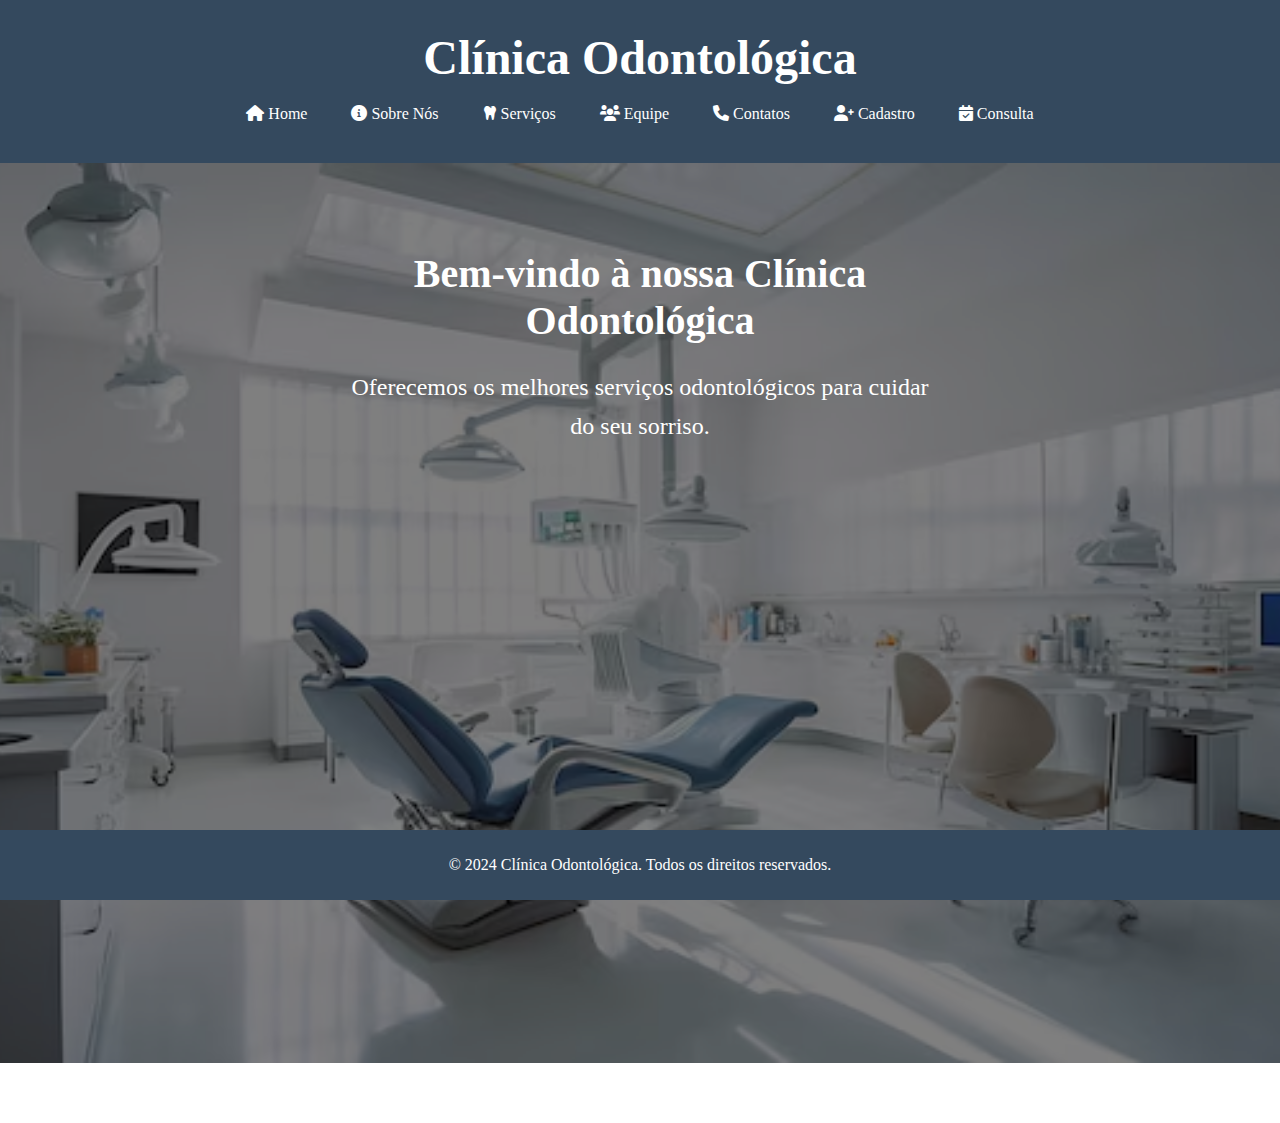
<file: index.html>
<!DOCTYPE html>
<html lang="pt-br">
<head>
    <meta charset="UTF-8">
    <meta name="viewport" content="width=device-width, initial-scale=1.0">
    <title>Clínica Odontológica</title>
    <link rel="stylesheet" href="styles.css">
    <link rel="stylesheet" href="https://cdnjs.cloudflare.com/ajax/libs/font-awesome/6.0.0-beta3/css/all.min.css">
</head>
<body>
    <header>
        <h1>Clínica Odontológica</h1>
        <nav>
            <ul class="flip-menu">
                <li><a href="index.html"><i class="fas fa-home"></i> Home</a></li>
                <li><a href="#"><i class="fas fa-info-circle"></i> Sobre Nós</a></li>
                <li><a href="#"><i class="fas fa-tooth"></i> Serviços</a></li>
                <li><a href="#"><i class="fas fa-users"></i> Equipe</a></li>
                <li><a href="#"><i class="fas fa-phone"></i> Contatos</a></li>
                <li class="dropdown">
                    <a href="#"><i class="fas fa-user-plus"></i> Cadastro</a>
                    <ul class="dropdown-content">
                        <li><a href="cadastro_estoque.html">Cadastro Estoque</a></li>
                        <li><a href="cadastro_funcionario.html">Cadastro Funcionário</a></li>
                        <li><a href="cadastro_paciente.html">Cadastro Paciente</a></li>
                        <li><a href="cadastro_medico.html">Cadastro Médico</a></li>
                        <li><a href="cadastro_produto.html">Cadastro Produto</a></li>
                    </ul>
                </li>
                <li class="dropdown">
                    <a href="#"><i class="fas fa-calendar-check"></i> Consulta</a>
                    <ul class="dropdown-content">
                        <li><a href="listar_estoque.php">Listar Estoque</a></li>
                        <li><a href="listar_funcionario.php">Listar Funcionário</a></li>
                        <li><a href="listar_paciente.php">Listar Paciente</a></li>
                        <li><a href="listar_medico.php">Listar Médico</a></li>
                        <li><a href="listar_produto.php">Listar Produto</a></li>
                    </ul>
                </li>
            </ul>
        </nav>
    </header>
    <main>
        <section class="hero">
            <div class="hero-background">
                <img src="images/background.png" alt="Background da Clínica" class="hero-image">
            </div>
            <div class="hero-overlay"></div>
            <div class="hero-content">
                <h2>Bem-vindo à nossa Clínica Odontológica</h2>
                <p>Oferecemos os melhores serviços odontológicos para cuidar do seu sorriso.</p>
            </div>
        </section>
    </main>
    <footer>
        <p>&copy; 2024 Clínica Odontológica. Todos os direitos reservados.</p>
    </footer>
</body>
</html>
</file>
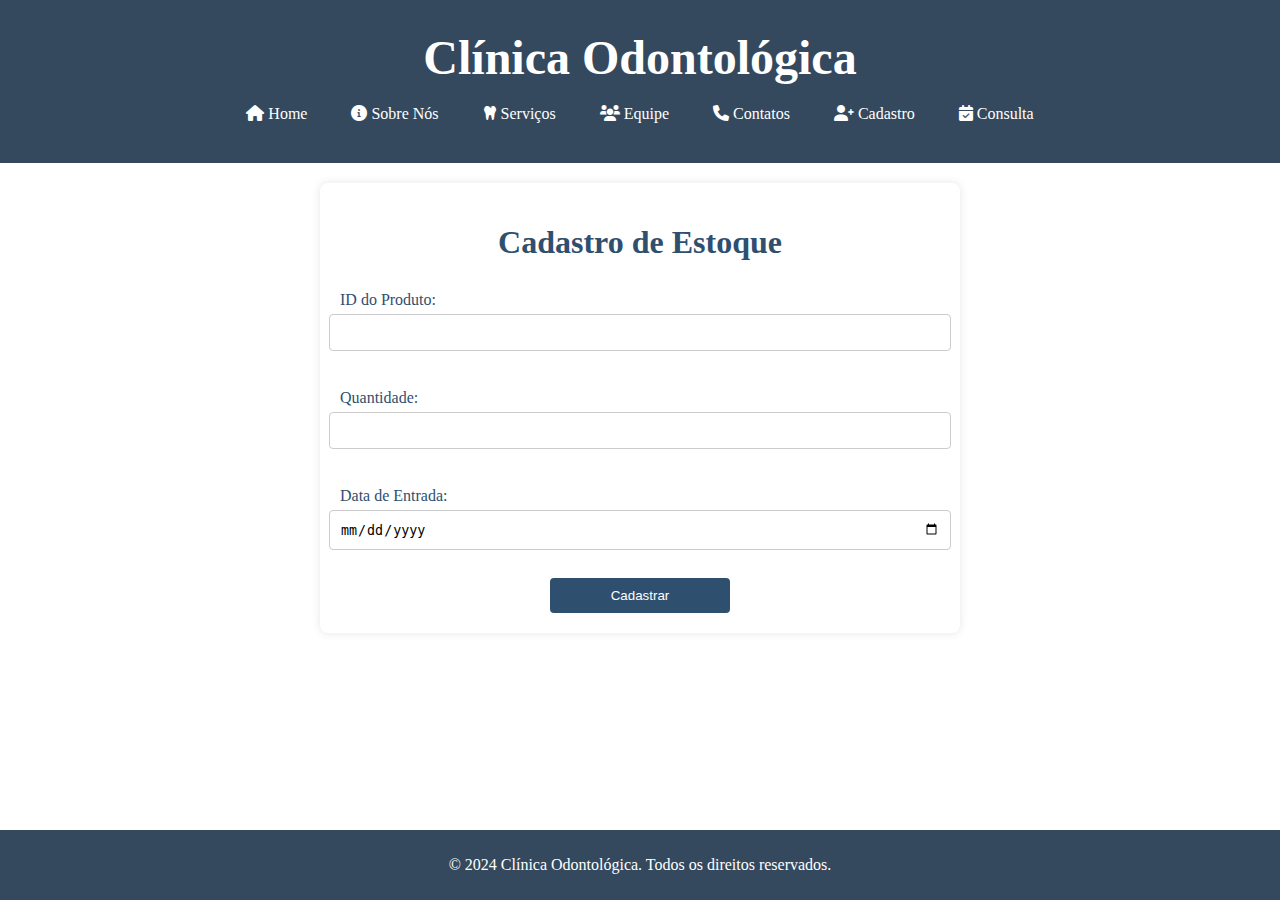
<file: cadastro_estoque.html>
<!DOCTYPE html>
<html lang="pt-br">
<head>
    <meta charset="UTF-8">
    <meta name="viewport" content="width=device-width, initial-scale=1.0">
    <title>Clínica Odontológica</title>
    <link rel="stylesheet" href="styles.css">
    <link rel="stylesheet" href="https://cdnjs.cloudflare.com/ajax/libs/font-awesome/6.0.0-beta3/css/all.min.css">
</head>
<body>
    <header>
        <h1>Clínica Odontológica</h1>
        <nav>
            <ul class="flip-menu">
                <li><a href="index.html"><i class="fas fa-home"></i> Home</a></li>
                <li><a href="#"><i class="fas fa-info-circle"></i> Sobre Nós</a></li>
                <li><a href="#"><i class="fas fa-tooth"></i> Serviços</a></li>
                <li><a href="#"><i class="fas fa-users"></i> Equipe</a></li>
                <li><a href="#"><i class="fas fa-phone"></i> Contatos</a></li>
                <li class="dropdown">
                    <a href="#"><i class="fas fa-user-plus"></i> Cadastro</a>
                    <ul class="dropdown-content">
                        <li><a href="cadastro_estoque.html">Cadastro Estoque</a></li>
                        <li><a href="cadastro_funcionario.html">Cadastro Funcionário</a></li>
                        <li><a href="cadastro_paciente.html">Cadastro Paciente</a></li>
                        <li><a href="cadastro_medico.html">Cadastro Médico</a></li>
                        <li><a href="cadastro_produto.html">Cadastro Produto</a></li>
                    </ul>
                </li>
                <li class="dropdown">
                    <a href="#"><i class="fas fa-calendar-check"></i> Consulta</a>
                    <ul class="dropdown-content">
                        <li><a href="listar_estoque.php">Listar Estoque</a></li>
                        <li><a href="listar_funcionario.php">Listar Funcionário</a></li>
                        <li><a href="listar_paciente.php">Listar Paciente</a></li>
                        <li><a href="listar_medico.php">Listar Médico</a></li>
                        <li><a href="listar_produto.php">Listar Produto</a></li>
                    </ul>
                </li>
            </ul>
        </nav>
    </header>
    <main class="conteudo_form">
        <h1>Cadastro de Estoque</h1>
        <form action="cad_estoque.php" method="post">
            <label for="produto_id">ID do Produto:</label>
            <input type="number" id="produto_id" name="produto_id" required><br>

            <label for="quantidade">Quantidade:</label>
            <input type="number" id="quantidade" name="quantidade" required><br>

            <label for="data_entrada">Data de Entrada:</label>
            <input type="date" id="data_entrada" name="data_entrada" required><br>

            <input type="submit" value="Cadastrar">    
        </form>       
    </main>    
    <footer>
        <p>&copy; 2024 Clínica Odontológica. Todos os direitos reservados.</p>
    </footer>
</body>
</html>
</file>
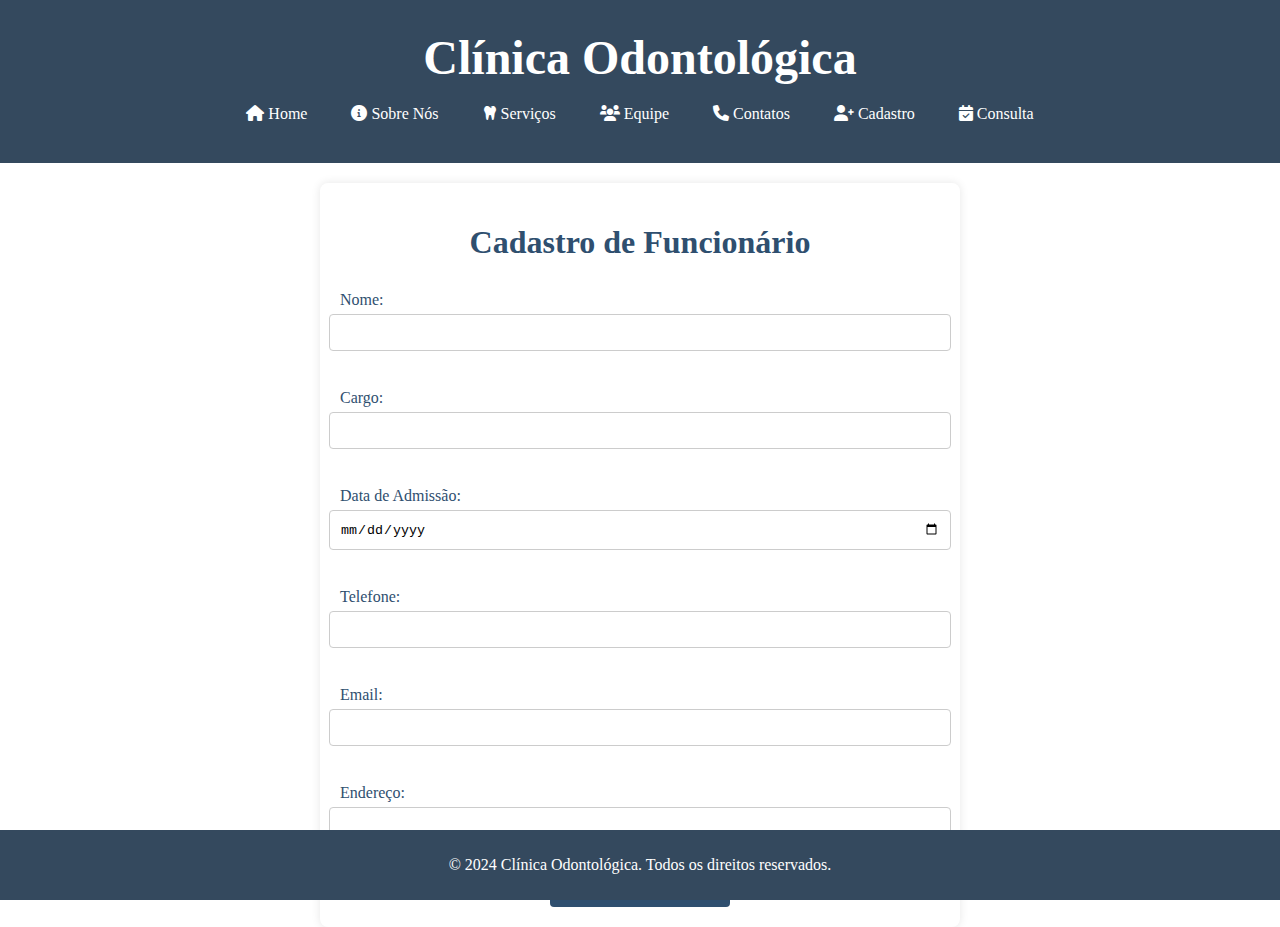
<file: cadastro_funcionario.html>
<!DOCTYPE html>
<html lang="pt-br">
<head>
    <meta charset="UTF-8">
    <meta name="viewport" content="width=device-width, initial-scale=1.0">
    <title>Clínica Odontológica</title>
    <link rel="stylesheet" href="styles.css">
    <link rel="stylesheet" href="https://cdnjs.cloudflare.com/ajax/libs/font-awesome/6.0.0-beta3/css/all.min.css">
</head>
<body>
    <header>
        <h1>Clínica Odontológica</h1>
        <nav>
            <ul class="flip-menu">
                <li><a href="index.html"><i class="fas fa-home"></i> Home</a></li>
                <li><a href="#"><i class="fas fa-info-circle"></i> Sobre Nós</a></li>
                <li><a href="#"><i class="fas fa-tooth"></i> Serviços</a></li>
                <li><a href="#"><i class="fas fa-users"></i> Equipe</a></li>
                <li><a href="#"><i class="fas fa-phone"></i> Contatos</a></li>
                <li class="dropdown">
                    <a href="#"><i class="fas fa-user-plus"></i> Cadastro</a>
                    <ul class="dropdown-content">
                        <li><a href="cadastro_estoque.html">Cadastro Estoque</a></li>
                        <li><a href="cadastro_funcionario.html">Cadastro Funcionário</a></li>
                        <li><a href="cadastro_paciente.html">Cadastro Paciente</a></li>
                        <li><a href="cadastro_medico.html">Cadastro Médico</a></li>
                        <li><a href="cadastro_produto.html">Cadastro Produto</a></li>
                    </ul>
                </li>
                <li class="dropdown">
                    <a href="#"><i class="fas fa-calendar-check"></i> Consulta</a>
                    <ul class="dropdown-content">
                        <li><a href="listar_estoque.php">Listar Estoque</a></li>
                        <li><a href="listar_funcionario.php">Listar Funcionário</a></li>
                        <li><a href="listar_paciente.php">Listar Paciente</a></li>
                        <li><a href="listar_medico.php">Listar Médico</a></li>
                        <li><a href="listar_produto.php">Listar Produto</a></li>
                    </ul>
                </li>
            </ul>
        </nav>
    </header>
    <main class="conteudo_form">
        <h1>Cadastro de Funcionário</h1>
        <form action="cad_funcionario.php" method="post">
            <label for="nome">Nome:</label>
            <input type="text" id="nome" name="nome" required><br>

            <label for="cargo">Cargo:</label>
            <input type="text" id="cargo" name="cargo" required><br>

            <label for="data_admissao">Data de Admissão:</label>
            <input type="date" id="data_admissao" name="data_admissao" required><br>

            <label for="telefone">Telefone:</label>
            <input type="text" id="telefone" name="telefone" required><br>

            <label for="email">Email:</label>
            <input type="email" id="email" name="email" required><br>

            <label for="endereco">Endereço:</label>
            <input type="text" id="endereco" name="endereco" required><br>

            <input type="submit" value="Cadastrar">
        </form>     
    </main>    
    <footer>
        <p>&copy; 2024 Clínica Odontológica. Todos os direitos reservados.</p>
    </footer>
</body>
</html>
</file>
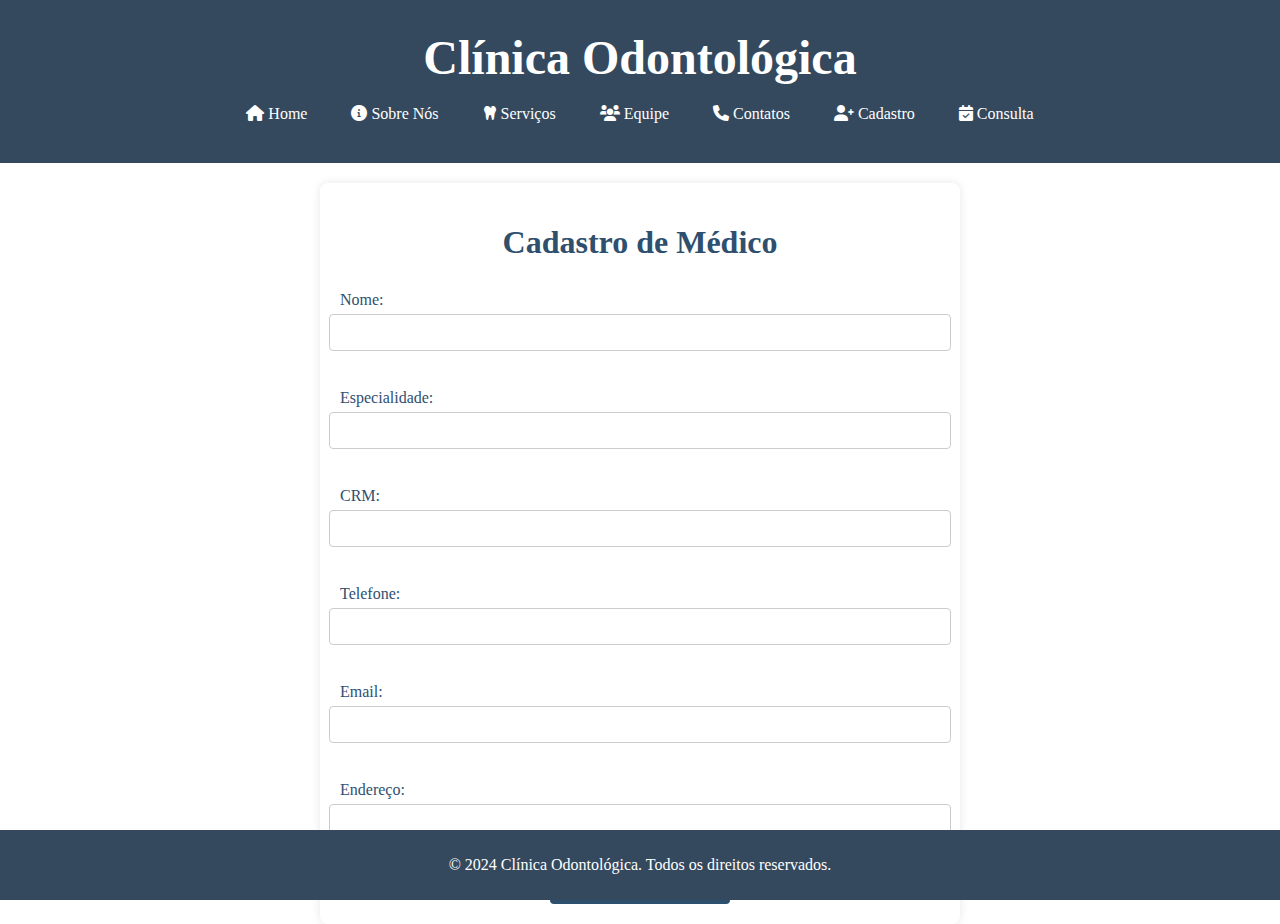
<file: cadastro_medico.html>
<!DOCTYPE html>
<html lang="pt-br">
<head>
    <meta charset="UTF-8">
    <meta name="viewport" content="width=device-width, initial-scale=1.0">
    <title>Clínica Odontológica</title>
    <link rel="stylesheet" href="styles.css">
    <link rel="stylesheet" href="https://cdnjs.cloudflare.com/ajax/libs/font-awesome/6.0.0-beta3/css/all.min.css">
</head>
<body>
    <header>
        <h1>Clínica Odontológica</h1>
        <nav>
            <ul class="flip-menu">
                <li><a href="index.html"><i class="fas fa-home"></i> Home</a></li>
                <li><a href="#"><i class="fas fa-info-circle"></i> Sobre Nós</a></li>
                <li><a href="#"><i class="fas fa-tooth"></i> Serviços</a></li>
                <li><a href="#"><i class="fas fa-users"></i> Equipe</a></li>
                <li><a href="#"><i class="fas fa-phone"></i> Contatos</a></li>
                <li class="dropdown">
                    <a href="#"><i class="fas fa-user-plus"></i> Cadastro</a>
                    <ul class="dropdown-content">
                        <li><a href="cadastro_estoque.html">Cadastro Estoque</a></li>
                        <li><a href="cadastro_funcionario.html">Cadastro Funcionário</a></li>
                        <li><a href="cadastro_paciente.html">Cadastro Paciente</a></li>
                        <li><a href="cadastro_medico.html">Cadastro Médico</a></li>
                        <li><a href="cadastro_produto.html">Cadastro Produto</a></li>
                    </ul>
                </li>
                <li class="dropdown">
                    <a href="#"><i class="fas fa-calendar-check"></i> Consulta</a>
                    <ul class="dropdown-content">
                        <li><a href="listar_estoque.php">Listar Estoque</a></li>
                        <li><a href="listar_funcionario.php">Listar Funcionário</a></li>
                        <li><a href="listar_paciente.php">Listar Paciente</a></li>
                        <li><a href="listar_medico.php">Listar Médico</a></li>
                        <li><a href="listar_produto.php">Listar Produto</a></li>
                    </ul>
                </li>
            </ul>
        </nav>
    </header>
    <main class="conteudo_form">
        <h1>Cadastro de Médico</h1>
        <form action="cad_medico.php" method="post">
            <label for="nome">Nome:</label>
            <input type="text" id="nome" name="nome" required><br>

            <label for="especialidade">Especialidade:</label>
            <input type="text" id="especialidade" name="especialidade" required><br>

            <label for="crm">CRM:</label>
            <input type="text" id="crm" name="crm" required><br>

            <label for="telefone">Telefone:</label>
            <input type="text" id="telefone" name="telefone" required><br>

            <label for="email">Email:</label>
            <input type="email" id="email" name="email" required><br>

            <label for="endereco">Endereço:</label>
            <input type="text" id="endereco" name="endereco" required><br>

            <input type="submit" value="Cadastrar">
        </form>    
    </main>    
    <footer>
        <p>&copy; 2024 Clínica Odontológica. Todos os direitos reservados.</p>
    </footer>
</body>
</html>
</file>
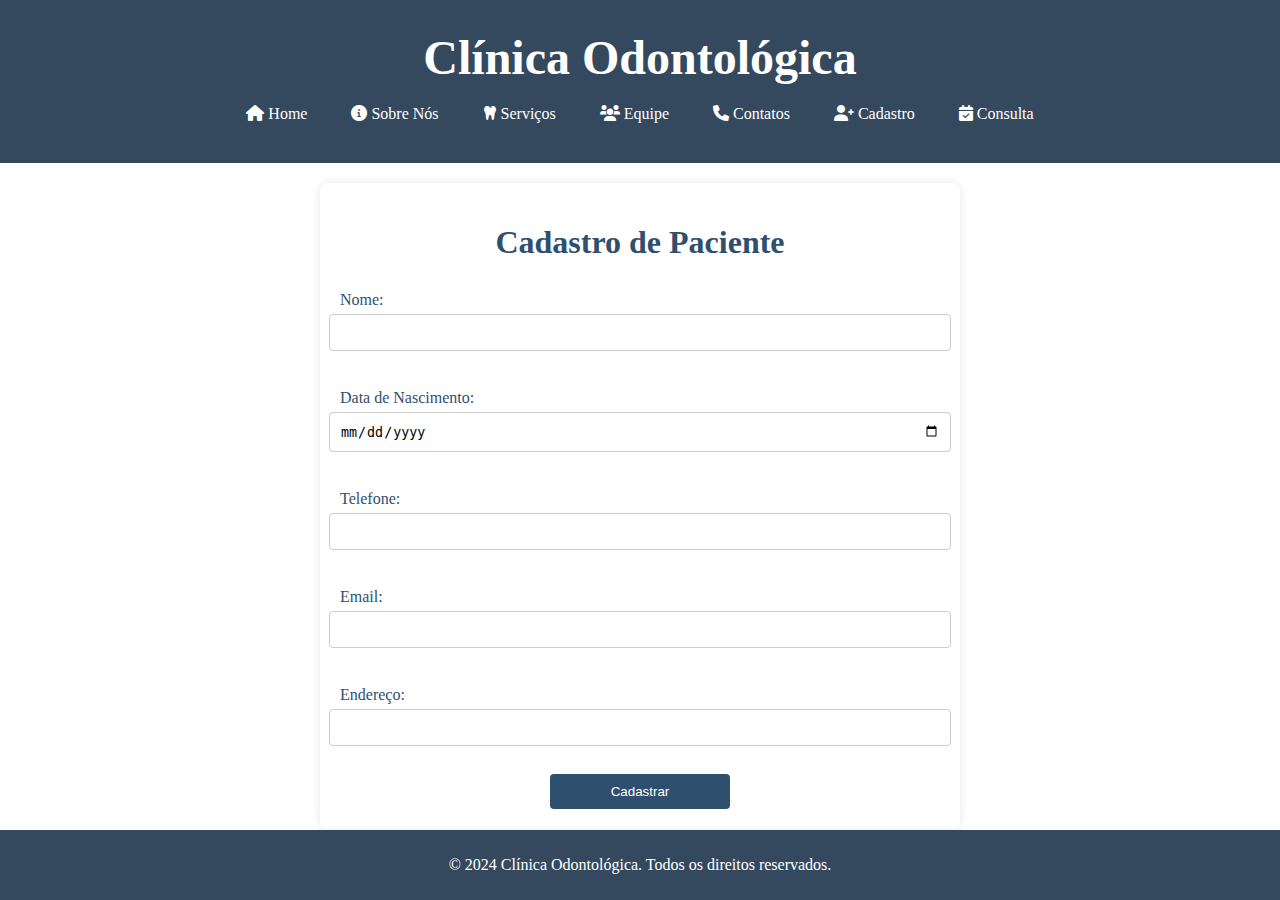
<file: cadastro_paciente.html>
<!DOCTYPE html>
<html lang="pt-br">
<head>
    <meta charset="UTF-8">
    <meta name="viewport" content="width=device-width, initial-scale=1.0">
    <title>Clínica Odontológica</title>
    <link rel="stylesheet" href="styles.css">
    <link rel="stylesheet" href="https://cdnjs.cloudflare.com/ajax/libs/font-awesome/6.0.0-beta3/css/all.min.css">
</head>
<body>
    <header>
        <h1>Clínica Odontológica</h1>
        <nav>
            <ul class="flip-menu">
                <li><a href="index.html"><i class="fas fa-home"></i> Home</a></li>
                <li><a href="#"><i class="fas fa-info-circle"></i> Sobre Nós</a></li>
                <li><a href="#"><i class="fas fa-tooth"></i> Serviços</a></li>
                <li><a href="#"><i class="fas fa-users"></i> Equipe</a></li>
                <li><a href="#"><i class="fas fa-phone"></i> Contatos</a></li>
                <li class="dropdown">
                    <a href="#"><i class="fas fa-user-plus"></i> Cadastro</a>
                    <ul class="dropdown-content">
                        <li><a href="cadastro_estoque.html">Cadastro Estoque</a></li>
                        <li><a href="cadastro_funcionario.html">Cadastro Funcionário</a></li>
                        <li><a href="cadastro_paciente.html">Cadastro Paciente</a></li>
                        <li><a href="cadastro_medico.html">Cadastro Médico</a></li>
                        <li><a href="cadastro_produto.html">Cadastro Produto</a></li>
                    </ul>
                </li>
                <li class="dropdown">
                    <a href="#"><i class="fas fa-calendar-check"></i> Consulta</a>
                    <ul class="dropdown-content">
                        <li><a href="listar_estoque.php">Listar Estoque</a></li>
                        <li><a href="listar_funcionario.php">Listar Funcionário</a></li>
                        <li><a href="listar_paciente.php">Listar Paciente</a></li>
                        <li><a href="listar_medico.php">Listar Médico</a></li>
                        <li><a href="listar_produto.php">Listar Produto</a></li>
                    </ul>
                </li>
            </ul>
        </nav>
    </header>
    <main class="conteudo_form">
        <h1>Cadastro de Paciente</h1>
        <form action="cad_paciente.php" method="post">
            <label for="nome">Nome:</label>
            <input type="text" id="nome" name="nome" required><br>

            <label for="data_nascimento">Data de Nascimento:</label>
            <input type="date" id="data_nascimento" name="data_nascimento" required><br>

            <label for="telefone">Telefone:</label>
            <input type="text" id="telefone" name="telefone" required><br>

            <label for="email">Email:</label>
            <input type="email" id="email" name="email" required><br>

            <label for="endereco">Endereço:</label>
            <input type="text" id="endereco" name="endereco" required><br>

            <input type="submit" value="Cadastrar">
        </form>
    </main>    
    <footer>
        <p>&copy; 2024 Clínica Odontológica. Todos os direitos reservados.</p>
    </footer>
</body>
</html>
</file>
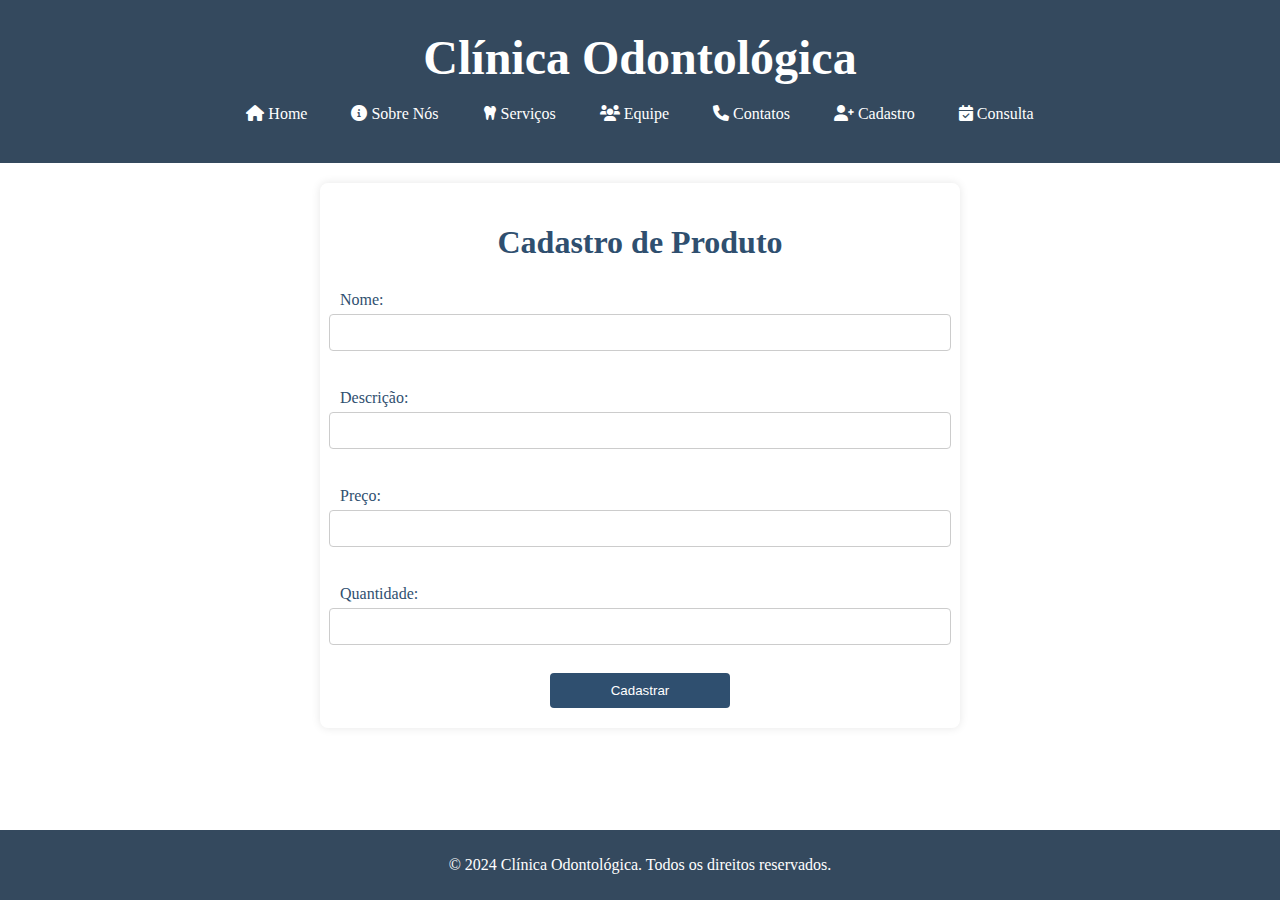
<file: cadastro_produto.html>
<!DOCTYPE html>
<html lang="pt-br">
<head>
    <meta charset="UTF-8">
    <meta name="viewport" content="width=device-width, initial-scale=1.0">
    <title>Clínica Odontológica</title>
    <link rel="stylesheet" href="styles.css">
    <link rel="stylesheet" href="https://cdnjs.cloudflare.com/ajax/libs/font-awesome/6.0.0-beta3/css/all.min.css">
</head>
<body>
    <header>
        <h1>Clínica Odontológica</h1>
        <nav>
            <ul class="flip-menu">
                <li><a href="index.html"><i class="fas fa-home"></i> Home</a></li>
                <li><a href="#"><i class="fas fa-info-circle"></i> Sobre Nós</a></li>
                <li><a href="#"><i class="fas fa-tooth"></i> Serviços</a></li>
                <li><a href="#"><i class="fas fa-users"></i> Equipe</a></li>
                <li><a href="#"><i class="fas fa-phone"></i> Contatos</a></li>
                <li class="dropdown">
                    <a href="#"><i class="fas fa-user-plus"></i> Cadastro</a>
                    <ul class="dropdown-content">
                        <li><a href="cadastro_estoque.html">Cadastro Estoque</a></li>
                        <li><a href="cadastro_funcionario.html">Cadastro Funcionário</a></li>
                        <li><a href="cadastro_paciente.html">Cadastro Paciente</a></li>
                        <li><a href="cadastro_medico.html">Cadastro Médico</a></li>
                        <li><a href="cadastro_produto.html">Cadastro Produto</a></li>
                    </ul>
                </li>
                <li class="dropdown">
                    <a href="#"><i class="fas fa-calendar-check"></i> Consulta</a>
                    <ul class="dropdown-content">
                        <li><a href="listar_estoque.php">Listar Estoque</a></li>
                        <li><a href="listar_funcionario.php">Listar Funcionário</a></li>
                        <li><a href="listar_paciente.php">Listar Paciente</a></li>
                        <li><a href="listar_medico.php">Listar Médico</a></li>
                        <li><a href="listar_produto.php">Listar Produto</a></li>
                    </ul>
                </li>
            </ul>
        </nav>
    </header>
    <main class="conteudo_form">
        <h1>Cadastro de Produto</h1>
        <form action="cad_produto.php" method="post">
            <label for="nome">Nome:</label>
            <input type="text" id="nome" name="nome" required><br>

            <label for="descricao">Descrição:</label>
            <input type="text" id="descricao" name="descricao" required><br>

            <label for="preco">Preço:</label>
            <input type="number" step="0.01" id="preco" name="preco" required><br>

            <label for="quantidade">Quantidade:</label>
            <input type="number" id="quantidade" name="quantidade" required><br>

            <input type="submit" value="Cadastrar">
        </form>    
    </main>    
    <footer>
        <p>&copy; 2024 Clínica Odontológica. Todos os direitos reservados.</p>
    </footer>
</body>
</html>
</file>
<file: styles.css>
body, html {
    margin: 0;
    padding: 0;
    height: 100%;
}

header {
    background-color: #34495e;
    color: #fff;
    padding: 30px 0;
    position: relative;
    z-index: 1000;
    text-align: center;
}

header h1 {
    margin: 0;
    font-size: 3rem;
}

nav {
    margin-top: 10px;
}

nav ul {
    list-style-type: none;
    padding: 0;
    margin: 0;
}

nav ul li {
    display: inline-block;
    position: relative;
}

nav ul li a {
    display: block;
    padding: 10px 20px;
    color: #fff;
    text-decoration: none;
}

nav ul ul {
    display: none;
    position: absolute;
    top: 100%;
    left: 0;
    background-color: #34495e;
    z-index: 1000;
    padding-top: 10px;
}

nav ul ul li {
    display: block;
    white-space: nowrap;
}

nav ul li:hover > ul {
    display: block;
}

nav ul ul a {
    padding: 10px 15px;
    display: block;
    color: #fff;
    text-decoration: none;
}

nav ul ul a:hover {
    background-color: #2c3e50;
}

main {
    position: relative;
    z-index: 1;
    padding-bottom: 60px;
}

.hero {
    position: relative;
    width: 100vw;
    height: 100vh;
    overflow: hidden;
    display: flex;
    justify-content: center;
    align-items: center;
}

.hero-background {
    position: absolute;
    top: 0;
    left: 0;
    width: 100%;
    height: 100%;
}

.hero-background img {
    width: 100%;
    height: 100%;
    object-fit: cover;
}

.hero-overlay {
    position: absolute;
    top: 0;
    left: 0;
    width: 100%;
    height: 100%;
    background-color: rgba(0, 0, 0, 0.5);
}

.hero-content {
    position: absolute;
    top: 20%;
    left: 50%;
    transform: translate(-50%, -50%);
    text-align: center;
    color: #fff;
    z-index: 1;
    padding: 20px;
    max-width: 600px;
}

.hero-content h2 {
    font-size: 2.5rem;
    margin-bottom: 10px;
}

.hero-content p {
    font-size: 1.5rem;
    line-height: 1.6;
}

/* Estilo para o main */
.conteudo_form {
    width: 90%;
    max-width: 600px;
    background: #fff;
    padding: 20px;
    border-radius: 8px;
    box-shadow: 0 0 10px rgba(0, 0, 0, 0.1);
    margin: 20px auto;
    text-align: center;
    flex: 1;
}

/* Estilo para o h1 */
.conteudo_form h1 {
    margin-bottom: 20px;
    color: #2f4f6f;
}

/* Estilo para o formulário */
form {
    display: flex;
    flex-direction: column;
    align-items: center;
}

/* Estilo para os rótulos */
form label {
    margin: 10px 0 5px;
    color: #2f4f6f;
    width: 100%;
    text-align: left;
}

/* Estilo para os inputs */
form input[type="text"],
form input[type="email"],
form input[type="date"],
form input[type="number"] {
    padding: 10px;
    border: 1px solid #ccc;
    border-radius: 4px;
    margin-bottom: 10px;
    width: 100%;
}

/* Estilo para o botão de submit */
form input[type="submit"] {
    background: #2f4f6f;
    color: #fff;
    padding: 10px;
    border: none;
    border-radius: 4px;
    cursor: pointer;
    transition: background 0.3s ease;
    width: 30%;
}

form input[type="submit"]:hover {
    background: #3b5b83;
}

/* Estilo para a form-container */
.form-container {
    width: 90%;
    max-width: 600px;
    background: #fff;
    padding: 20px;
    border-radius: 8px;
    box-shadow: 0 0 10px rgba(0, 0, 0, 0.1);
    margin: 20px auto;
    text-align: center;
}

/* Estilo para o h1 */
.form-container h1 {
    margin-bottom: 20px;
    color: #2f4f6f;
}

/* Estilo para o formulário */
form {
    display: flex;
    flex-direction: column;
    align-items: center;
}

/* Estilo para os rótulos */
.form-row label {
    margin: 10px 0 5px;
    color: #2f4f6f;
    width: 100%;
    text-align: left;
}

/* Estilo para os inputs */
.form-row input[type="text"],
.form-row input[type="email"],
.form-row input[type="date"],
.form-row input[type="number"] {
    padding: 10px;
    border: 1px solid #ccc;
    border-radius: 4px;
    margin-bottom: 10px;
    width: 100%;
}

/* Estilo para o botão de submit */
.singUp button[type="submit"] {
    background: #2f4f6f;
    color: #fff;
    padding: 10px;
    border: none;
    border-radius: 4px;
    cursor: pointer;
    transition: background 0.3s ease;
    width: 100%;
}

.singUp button[type="submit"]:hover {
    background: #3b5b83;
}

/* Estilo para a mensagem de sucesso */
.mensagem-sucesso {
    background-color: #2ecc71;
    color: #fff;
    padding: 15px;
    border-radius: 5px;
    box-shadow: 0 0 10px rgba(0, 0, 0, 0.1);
    text-align: center;
    margin: 20px 0;
}

/* Estilo para o botão de voltar */
.botao-alterar {
    margin-top: 20px;
    text-align: center;
}

#voltar-link {
    display: inline-block;
    background-color: #2f4f6f;
    color: #fff;
    padding: 10px 20px;
    border-radius: 4px;
    text-decoration: none;
    transition: background 0.3s ease;
}

#voltar-link:hover {
    background-color: #3b5b83;
}

/* Estilo para o main com classe table-geral */
.table-geral {
    width: 90%;
    max-width: 800px;
    background: #fff;
    padding: 20px;
    border-radius: 8px;
    box-shadow: 0 0 10px rgba(0, 0, 0, 0.1);
    margin: 20px auto;
    text-align: center;
}

/* Estilo para o h1 */
.table-geral h1 {
    margin-bottom: 20px;
    color: #2f4f6f;
}

/* Estilo para a tabela */
.table-geral table {
    width: 100%;
    border-collapse: collapse;
}

/* Estilo para as células do cabeçalho */
.table-geral th {
    background-color: #2f4f6f;
    color: #fff;
    padding: 10px;
}

/* Estilo para as células da tabela */
.table-geral td {
    border: 1px solid #ccc;
    padding: 10px;
}

/* Estilo para os botões de deletar e alterar */
.table-geral .botao-del,
.table-geral .botao-alt{
    background-color: #2f4f6f;
    color: #fff;
    border: none;
    padding: 5px 10px;
    cursor: pointer;
    border-radius: 4px;
    transition: background 0.3s ease;
    width: 100%;
}

.table-geral .botao-alt {
    background-color: #3498db; 
}

.table-geral .botao-del:hover,
.table-geral .botao-alt:hover {
    background-color: #c0392b; 
}

/* Estilo para os formulários dentro das células */
.table-geral form {
    margin: 0;
}

/* Estilo para o espaço entre as linhas da tabela */
.table-geral tr:nth-child(even) {
    background-color: #f2f2f2;
}

.mensagem-sucesso {
    background-color: #2ecc71;
    color: #fff;
    padding: 15px;
    border-radius: 5px;
    box-shadow: 0 0 10px rgba(0, 0, 0, 0.1);
    text-align: center;
    margin: 20px 0;
}

#voltar-link {
    display: inline-block;
    background-color: #2f4f6f;
    color: #fff;
    padding: 10px 20px;
    border-radius: 4px;
    text-decoration: none;
    transition: background 0.3s ease;
}

#voltar-link:hover {
    background-color: #3b5b83;
}

footer {
    background-color: #34495e;
    color: #fff;
    text-align: center;
    padding: 10px 0;
    position: fixed;
    bottom: 0;
    width: 100%;
    z-index: 1000;
}
</file>
